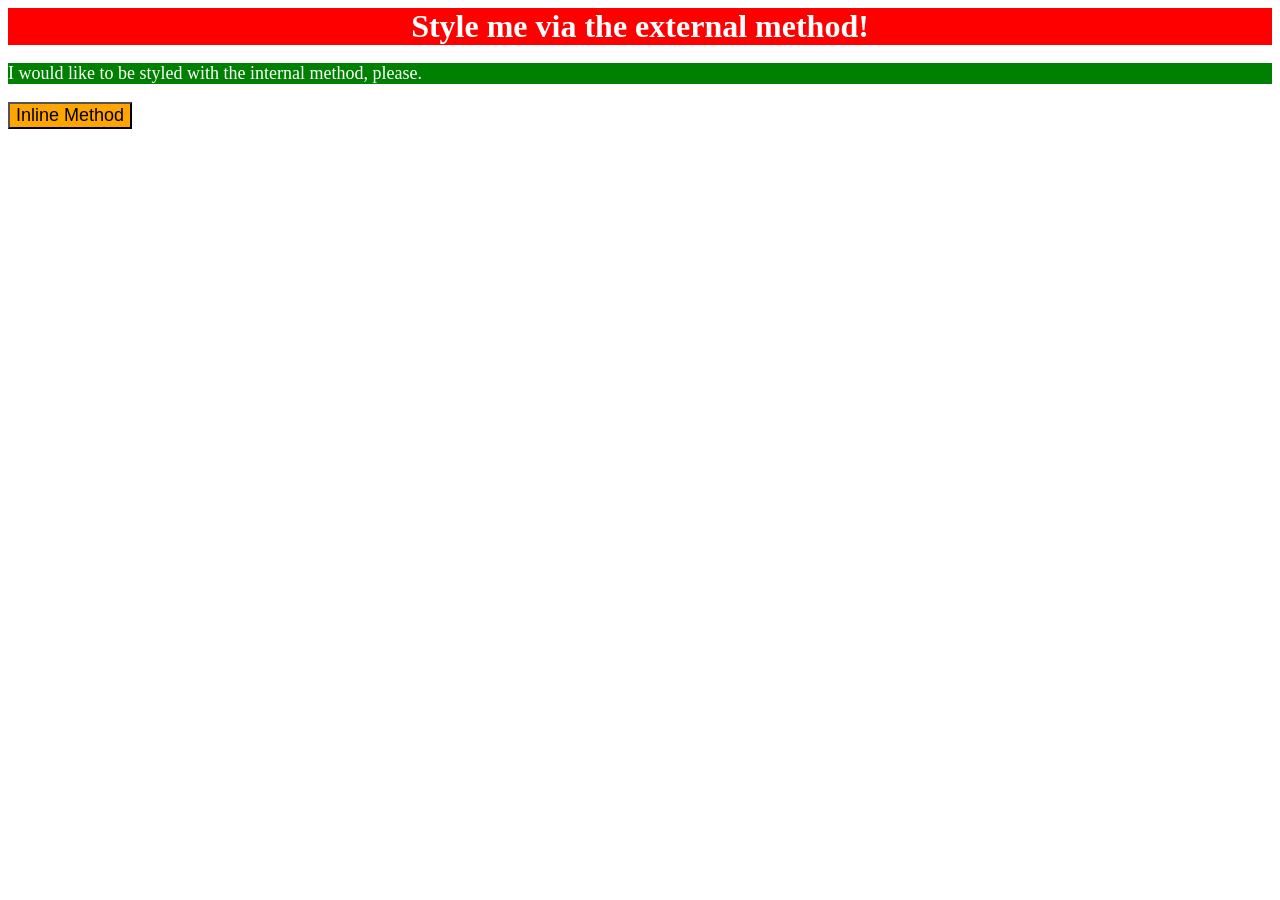
<file: Intro-to-css/01-css-methods/index.html>
<!DOCTYPE html>
<html lang="en">
  <head>
    <meta charset="UTF-8">
    <meta http-equiv="X-UA-Compatible" content="IE=edge">
    <meta name="viewport" content="width=device-width, initial-scale=1.0">
    <title>Methods for Adding CSS</title>
    <link rel="stylesheet" href="style.css">
    <style>
      p {
        background-color: green;
        color: white;
        font-size: 18px;
      }
  </style>
  </head>
  <body>
    <div>Style me via the external method!</div>
    <p>I would like to be styled with the internal method, please.</p>
    <button style=" background-color: orange; font-size: 18px;">Inline Method</button>
  </body>
</html>
</file>
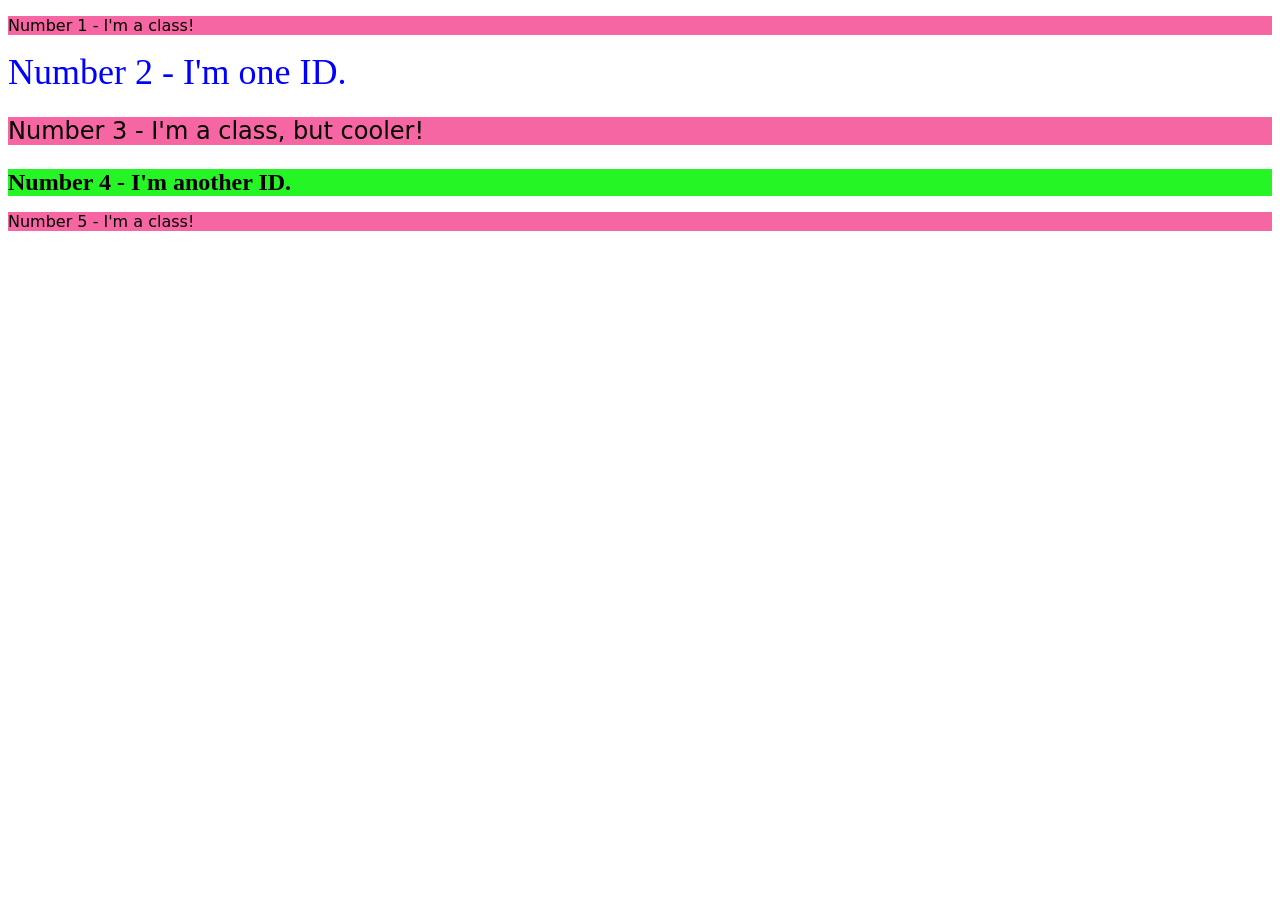
<file: Intro-to-css/02-class-id-selectors/index.html>
<!DOCTYPE html>
<html lang="en">
  <head>
    <meta charset="UTF-8">
    <meta http-equiv="X-UA-Compatible" content="IE=edge">
    <meta name="viewport" content="width=device-width, initial-scale=1.0">
    <title>Class and ID Selectors</title>
    <link rel="stylesheet" href="style.css">
  </head>
  <body>
    <p class="class-name">Number 1 - I'm a class!</p>
    <div id="id-name">Number 2 - I'm one ID.</div>
    <p class="class-name three">Number 3 - I'm a class, but cooler!</p>
    <div id="id-name-2">Number 4 - I'm another ID.</div>
    <p class="class-name">Number 5 - I'm a class!</p>
  </body>
</html>
</file>
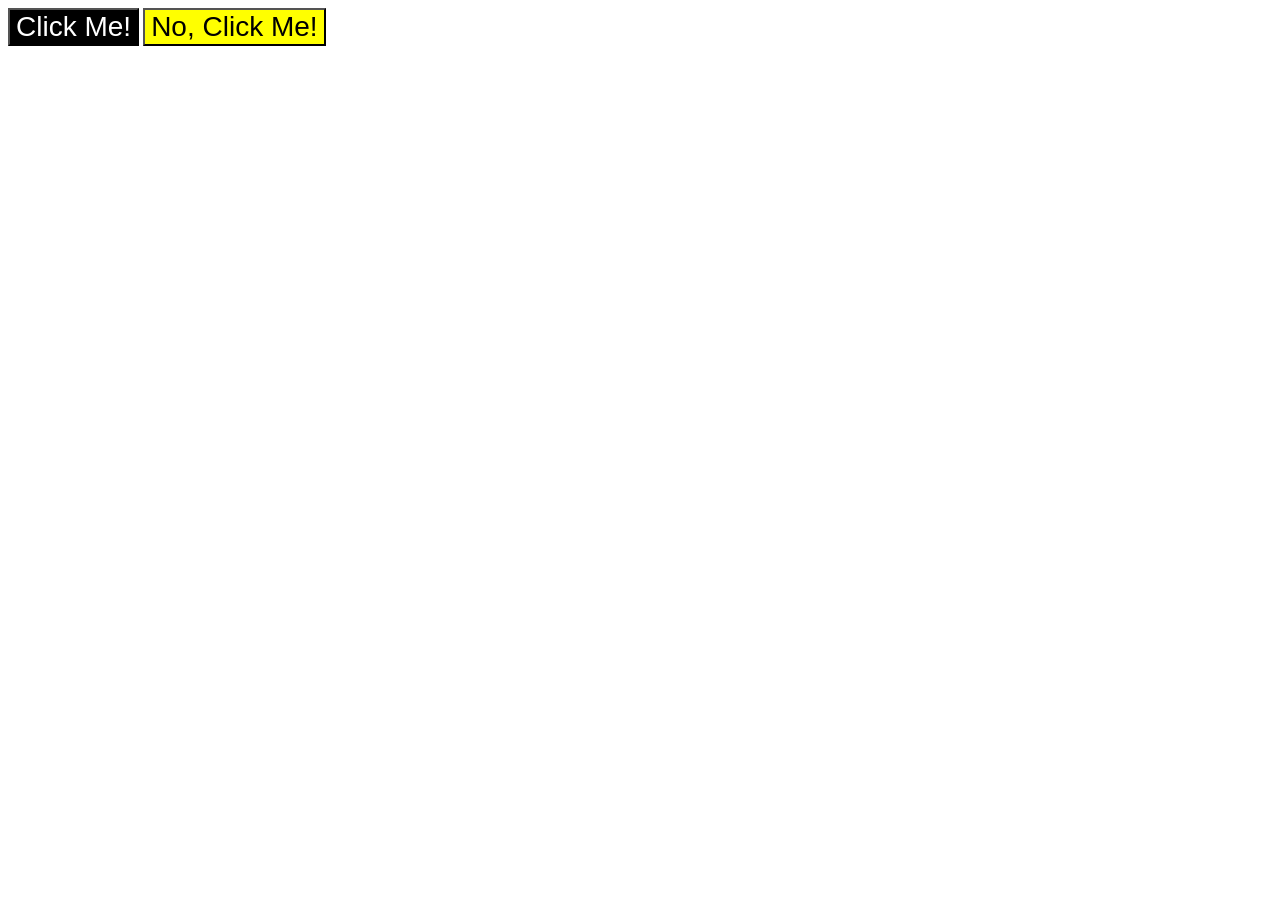
<file: Intro-to-css/03-grouping-selectors/index.html>
<!DOCTYPE html>
<html lang="en">
  <head>
    <meta charset="UTF-8">
    <meta http-equiv="X-UA-Compatible" content="IE=edge">
    <meta name="viewport" content="width=device-width, initial-scale=1.0">
    <title>Grouping Selectors</title>
    <link rel="stylesheet" href="style.css">
  </head>
  <body>
    <div>
      <button class="button-class">Click Me!</button>
      <button class="button-class-1">No, Click Me!</button>
    </div>
  </body>
</html>
</file>
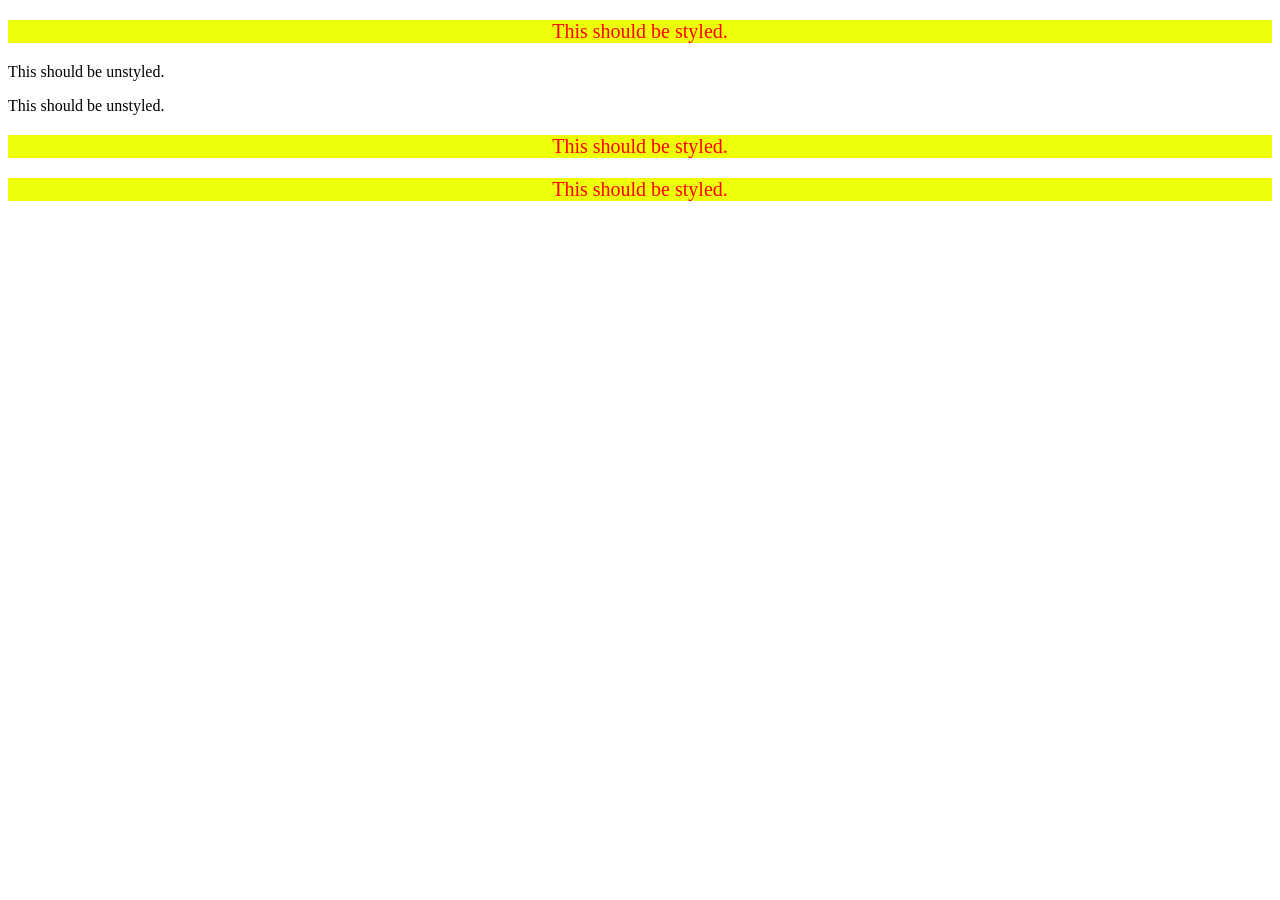
<file: Intro-to-css/05-descendant-combinator/index.html>
<!DOCTYPE html>
<html lang="en">
  <head>
    <meta charset="UTF-8">
    <meta http-equiv="X-UA-Compatible" content="IE=edge">
    <meta name="viewport" content="width=device-width, initial-scale=1.0">
    <title>Descendant Combinator</title>
    <link rel="stylesheet" href="style.css">
  </head>
  <body>
    <div class="container">
      <p class="text">This should be styled.</p>
    </div>
    <p class="text">This should be unstyled.</p>
    <p class="text">This should be unstyled.</p>
    <div class="container">
      <p class="text">This should be styled.</p>
      <p class="text">This should be styled.</p>
    </div>
  </body>
</html>
</file>
<file: Intro-to-css/01-css-methods/style.css>
div {
background-color: red;
color: white;
font-size: 32px;
text-align: center;
font-weight: bold;
}
</file>
<file: Intro-to-css/02-class-id-selectors/style.css>
.class-name {
background-color: rgba(240, 11, 106, 0.623);
font-family: Verdana, "Dejavu Sans", sans-serif;
}

#id-name {
color: blue;
font-size: 36px;
}

.class-name.three {
    font-size: 24px;
}

#id-name-2 {
    background-color: hsl(120, 90%, 55%);
    font-size: 24px;
    font-weight: bold;
}
</file>
<file: Intro-to-css/03-grouping-selectors/style.css>
.button-class, .button-class-1 {
 font-family: Helvetica, "Times New Roman", sans-serif;
    font-size: 28px;
}

.button-class {
background-color: #000000;
color: white;
}

.button-class-1 {
    background-color: yellow;
}
</file>
<file: Intro-to-css/05-descendant-combinator/style.css>
div p {
background-color: hsla(64, 100%, 50%, 0.952);
color: #ff0000;
font-size: 20px;
text-align: center;
}
</file>
